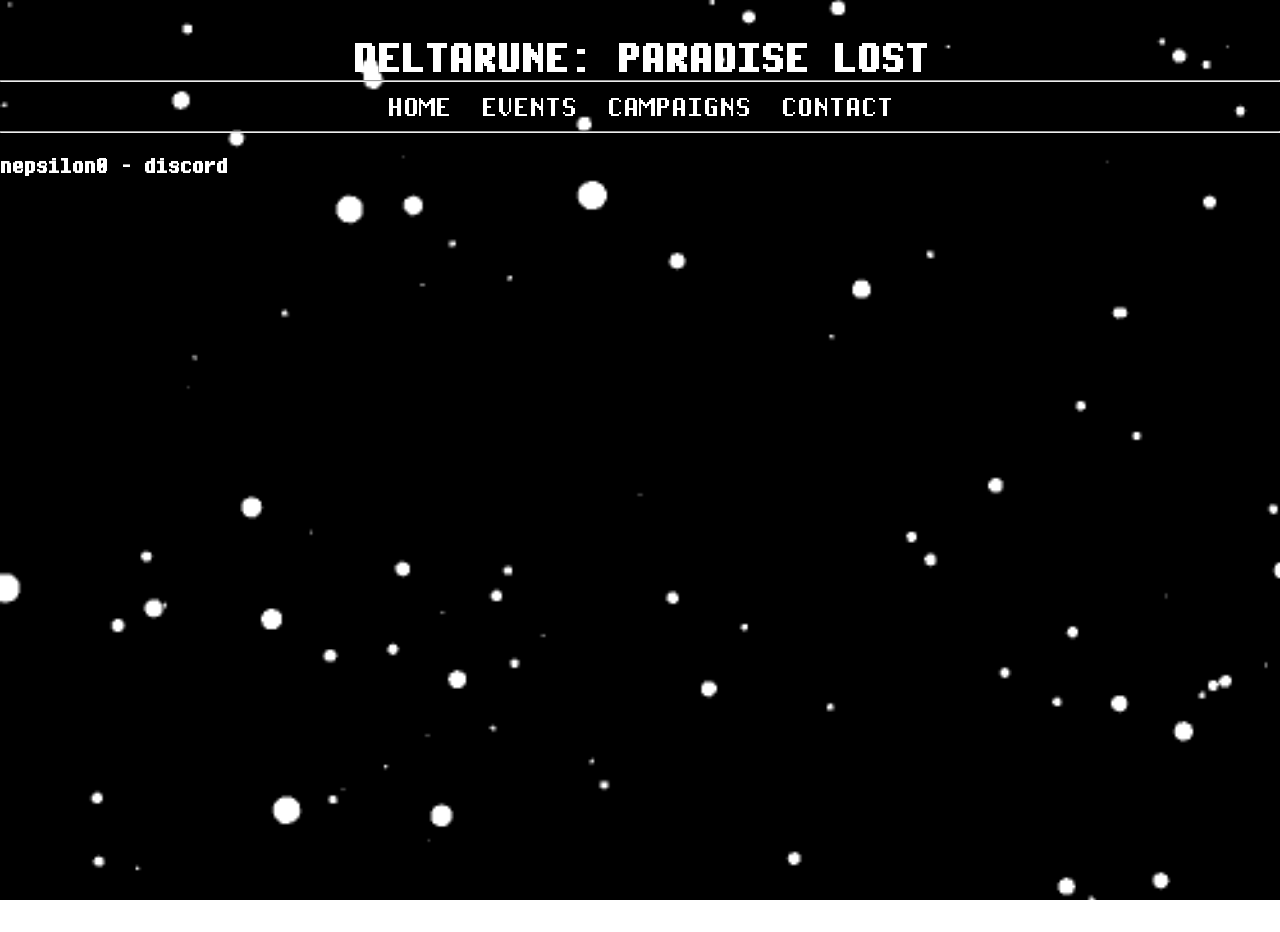
<file: contact.html>
<!DOCTYPE html>

<html>

<head>
	<title> * WELCOME </title>
	<meta charset="utf-8">
	<link rel="stylesheet" href="style.css">
	<link rel="icon" href="paradiselost.jpeg">
</head>

<body>
	<h1 class="title">DELTARUNE: PARADISE LOST</h1>
	<hr>	
	
	<div class="landing">
		<a href="main.html">HOME</a> <a href="events.html">EVENTS </a> <a href="listpage.html">CAMPAIGNS</a> <a href="contact.html">CONTACT</a> </div>
	<hr>
	
	<h2> nepsilon0 - discord </h5>
</body>

</html>
</file>
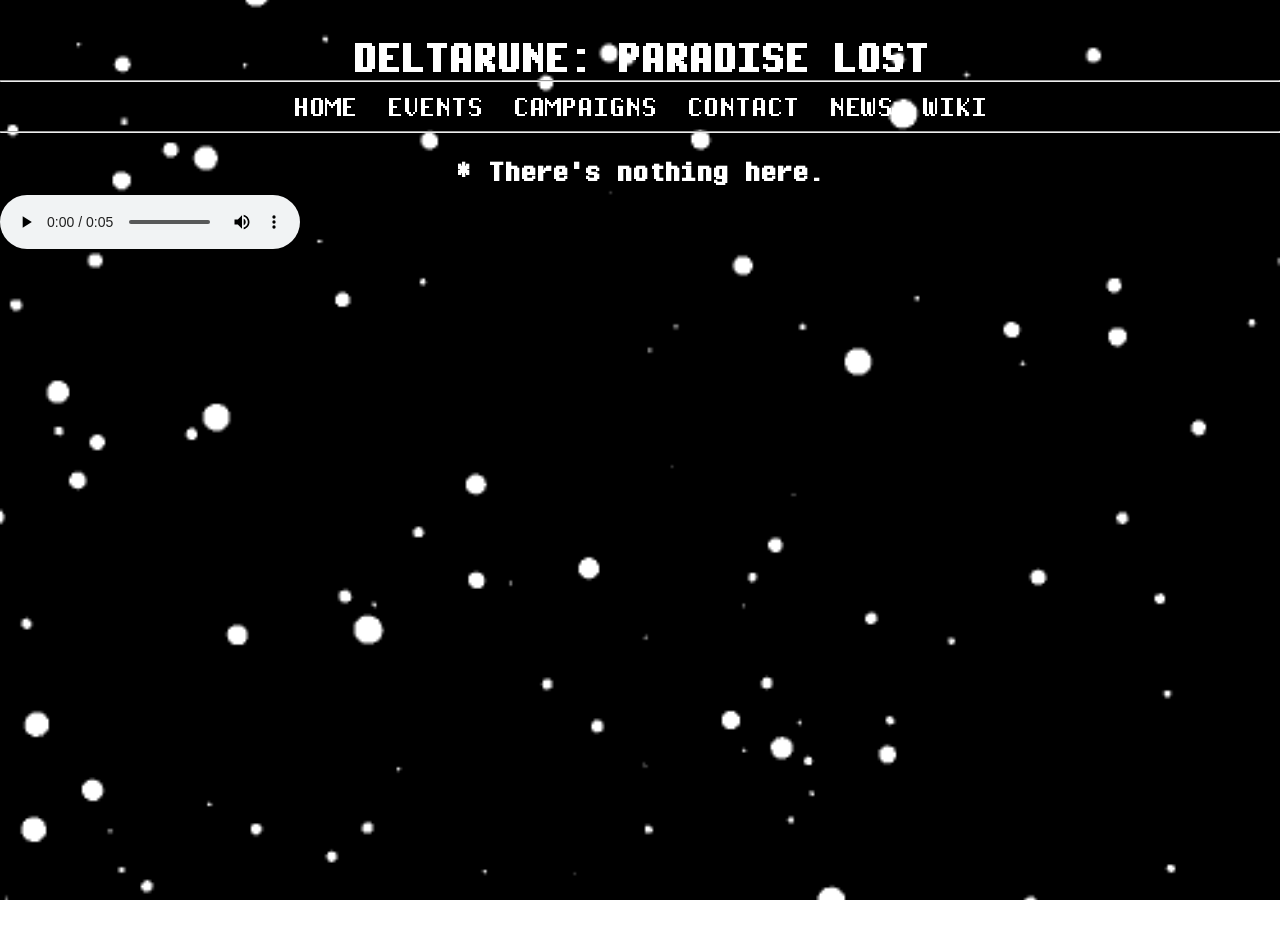
<file: events.html>
<!DOCTYPE html>

<html>

<head>
	<title> * WELCOME </title>
	<meta charset="utf-8">
	<link rel="stylesheet" href="style.css">
	<link rel="icon" href="paradiselost.jpeg">
</head>

<body>
	<h1 class="title">DELTARUNE: PARADISE LOST</h1>
	<hr>	
	
	<div class="landing">
		<a href="index.html">HOME</a> <a href="events.html">EVENTS </a> <a href="listpage.html">CAMPAIGNS</a> <a href="contact.html">CONTACT</a> <a href="news.html">NEWS</a> <a href="wiki_index.html">WIKI</a> </div>
	<hr>
	<h1>* There's nothing here. </h1> <br> <audio src="w.mp3" controls>
</body>

</html>
</file>
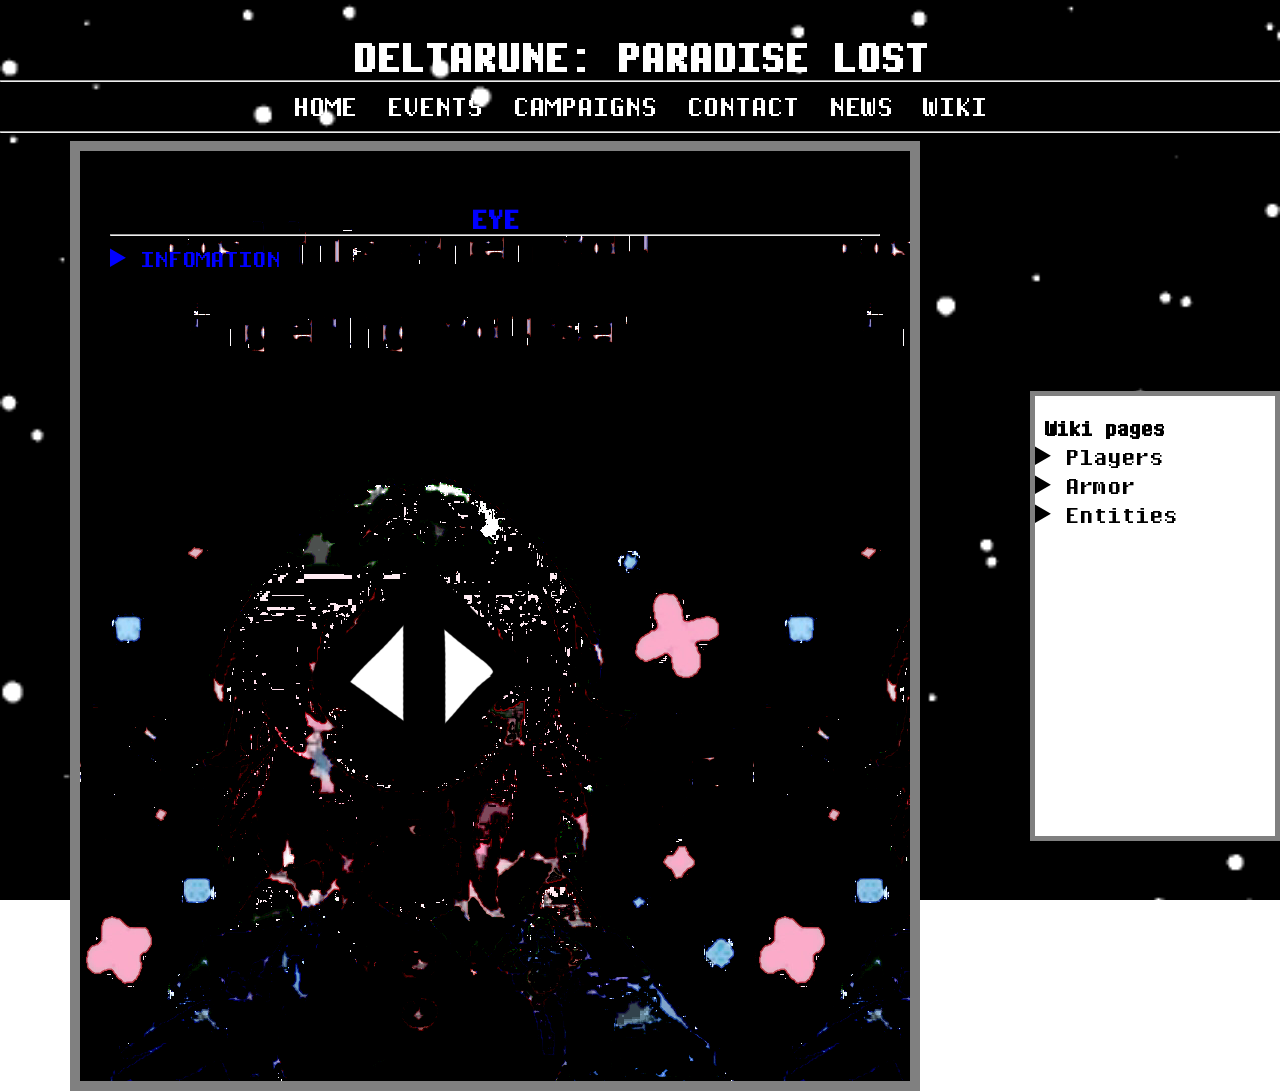
<file: eye.html>
<!DOCTYPE html>

<html>

<head>
	<title> * WELCOME </title>
	<meta charset="utf-8">
	<link rel="stylesheet" href="style.css">
	<link rel="icon" href="paradiselost.jpeg">
</head>

<body>
	<h1 class="title">DELTARUNE: PARADISE LOST</h1>
	<hr>	
	
	<div class="landing">
		<a href="index.html">HOME</a> <a href="events.html">EVENTS </a> <a href="listpage.html">CAMPAIGNS</a> <a href="contact.html">CONTACT</a> <a href="news.html">NEWS</a> <a href="wiki_index.html">WIKI</a> </div>
	<hr>

<div style="display: flex; align-items: center">
	<div class="mainpage" style="background-image: url('eyepage.png')"> <h1 style="color: blue;">EYE</h1> <hr> <details style="color: blue;"> <summary>INFOMATION</summary> <p style="color">THE EYE IS AN ENTITY</p> </details>

 </div> 
	<div class="wikilist"> <h2 style="color: black; margin-left: 10px;">Wiki pages</h2> <details> <summary>Players</summary> <a href="nepsilon0.html" style="color: blue; text-decoration: underline; font-size: 18px;">nepsilon0</a> </details> <details> <summary>Armor</summary> <a href="SEQUELAE.html" style="color: purple; text-decoration: underline; font-size: 18px;">SEQUELAE</a> </details> <details> <summary>Entities</summary> <a href="eye.html" style="color: blue; text-decoration: underline; font-size: 18px;">EYE</a> </details> </div> 

</div>
<body> 

<html>
</file>
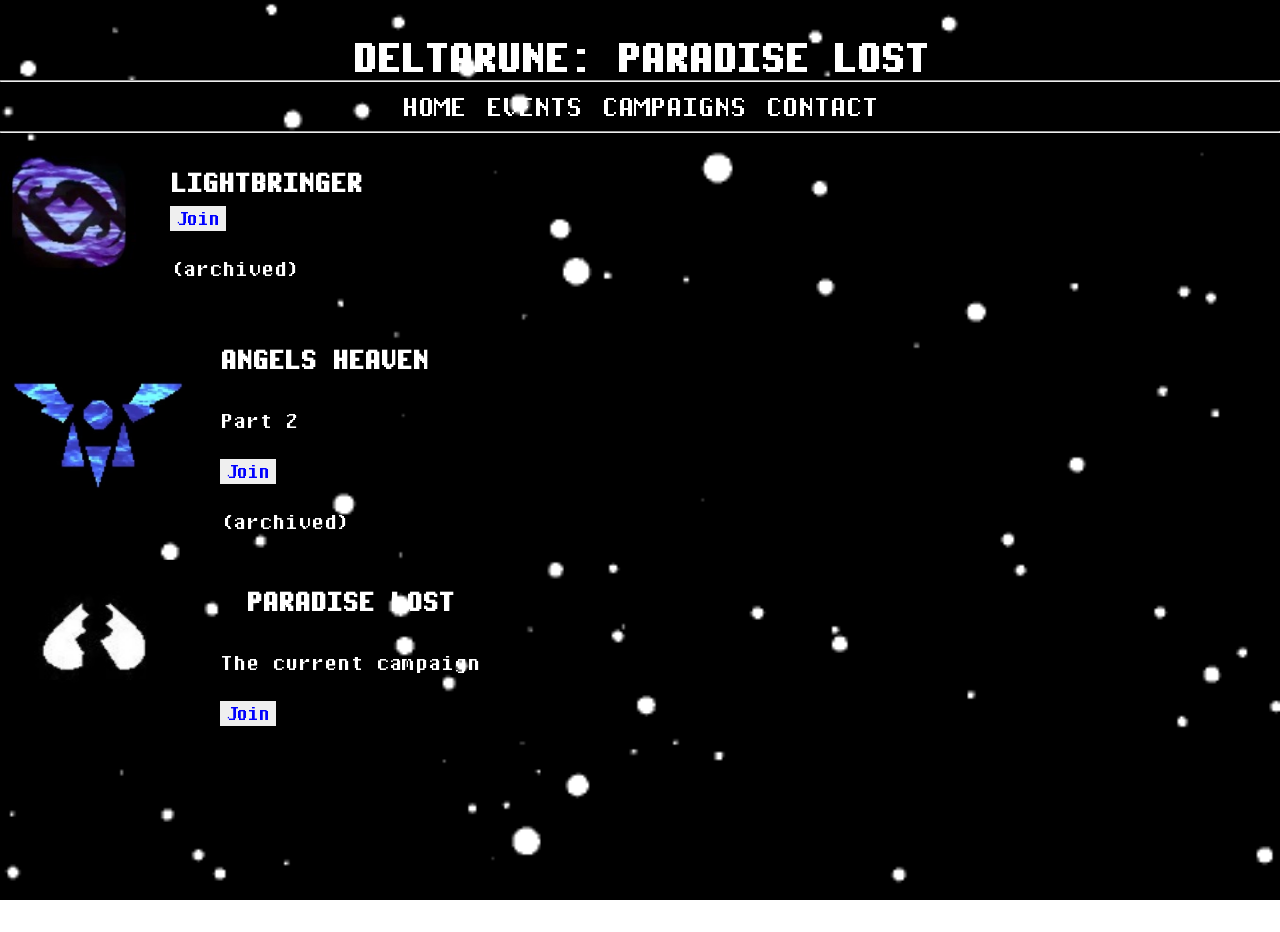
<file: listpage.html>
<!DOCTYPE html>

<html>

<head>
	<title> * WELCOME </title>
	<meta charset="utf-8">
	<link rel="stylesheet" href="style.css">
	<link rel="icon" href="paradiselost.jpeg">
</head>

<body>
	<h1 class="title">DELTARUNE: PARADISE LOST</h1>
	<hr>	
	
	<div class="landing" style="display: flex; align-items: center; gap: 20px;">
		<a href="main.html">HOME</a> <a href="events.html">EVENTS </a> <a href="listpage.html">CAMPAIGNS</a> <a href="contact.html">CONTACT</a> </div>
	<hr>
	
	<div class="lightbringer" style="display: flex; align-items: center; gap: 20px;"> <img src="lightbringer.png" width="150" height="150"> 
	<div> <h1>LIGHTBRINGER</h2> <br> <button type="button" onclick="window.open('https://discord.gg/CYNWV6HBz', '_blank');" style="font-family: Pixel Operator; color: blue; font-size: 22px; border: none; padding 20px  20px;">Join</button> <p>(archived)</p> </div> </div>
	
	
	<div class="angelsheaven" style="display: flex; align-items: center; gap: 20px; margin-top: 10px">
	<img src="angelsheaven.webp" width="200" height="150">
		<div> <h1>ANGELS HEAVEN</h2> <br> <p>Part 2</p> <button type="button" onclick="window.open('https://discord.gg/5kwsuYZYF', '_blank');" style="font-family: Pixel Operator; color: blue; font-size: 22px; border: none; padding 20px 20px;">Join</button> <p>(archived)</p> </div> </div> 
	
		<div class="paradiselost" style="display: flex; align-items: center; gap: 20px;">
	<img src="paradiselost.jpeg" width="200" height="150">
		<div> <h1>PARADISE LOST</h1> <br> <p>The current campaign</p> <button type="button" onclick="window.open('https://discord.gg/EaKXMbHM7', '_blank');" style="font-family: Pixel Operator; color: blue; font-size: 22px; border: none; padding 20px 20px;">Join</button></div> </div> 
</body>

</html>
</file>
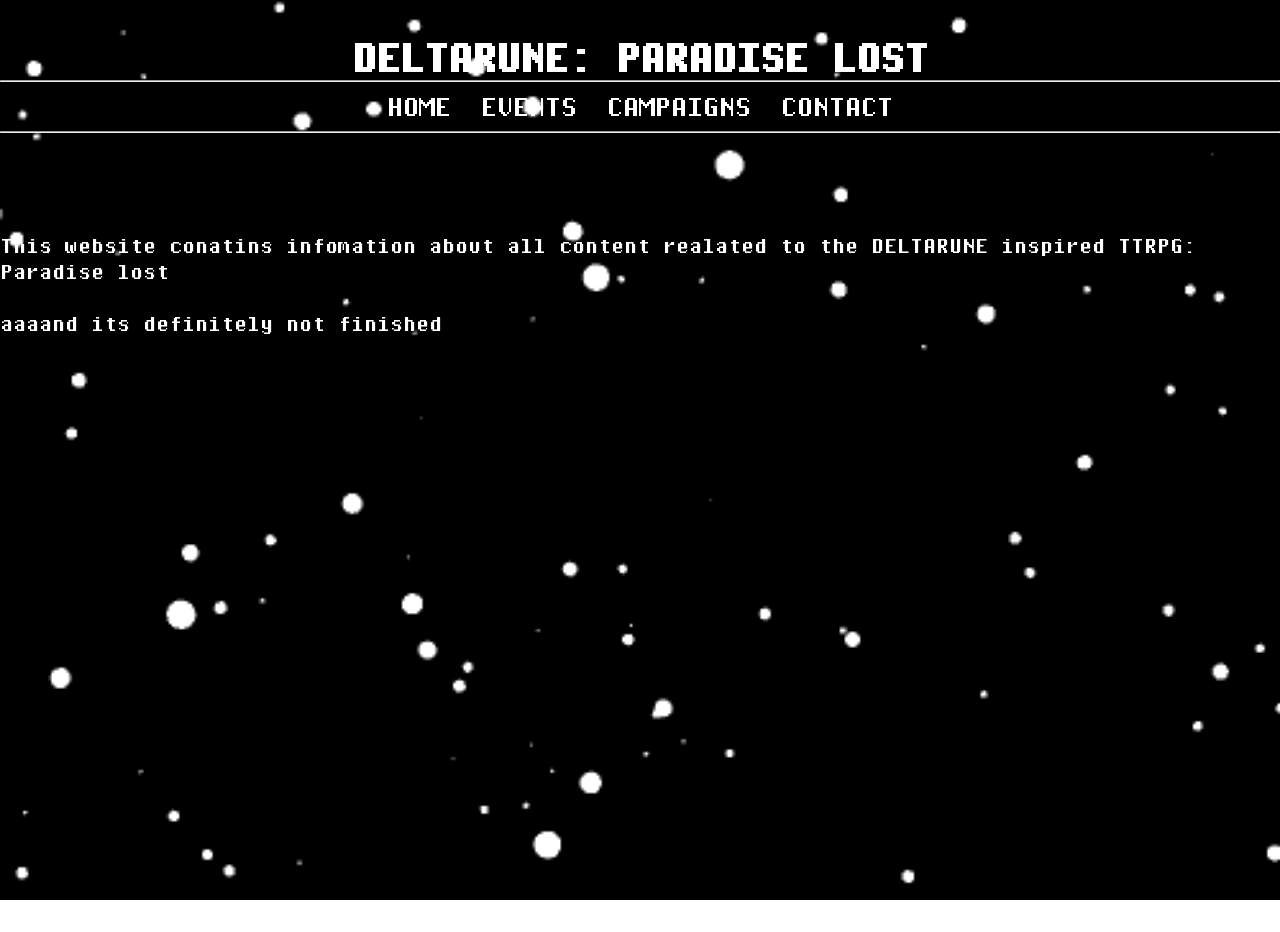
<file: main.html>
<!DOCTYPE html>

<html>

<head>
	<title> * WELCOME </title>
	<meta charset="utf-8">
	<link rel="stylesheet" href="style.css">
	<link rel="icon" href="paradiselost.jpeg">
</head>

<body>
	<h1 class="title">DELTARUNE: PARADISE LOST</h1>
	<hr>	
	
	<div class="landing">
		<a href="main.html">HOME</a> <a href="events.html">EVENTS </a> <a href="listpage.html">CAMPAIGNS</a> <a href="contact.html">CONTACT</a> </div>
	<hr>
	
	<div class="infomation">
		<p>This website conatins infomation about all content realated to the 	DELTARUNE inspired TTRPG: Paradise lost <br> <br> aaaand its definitely not finished</p>
	</div>
	
	
</body>

</html>
</file>
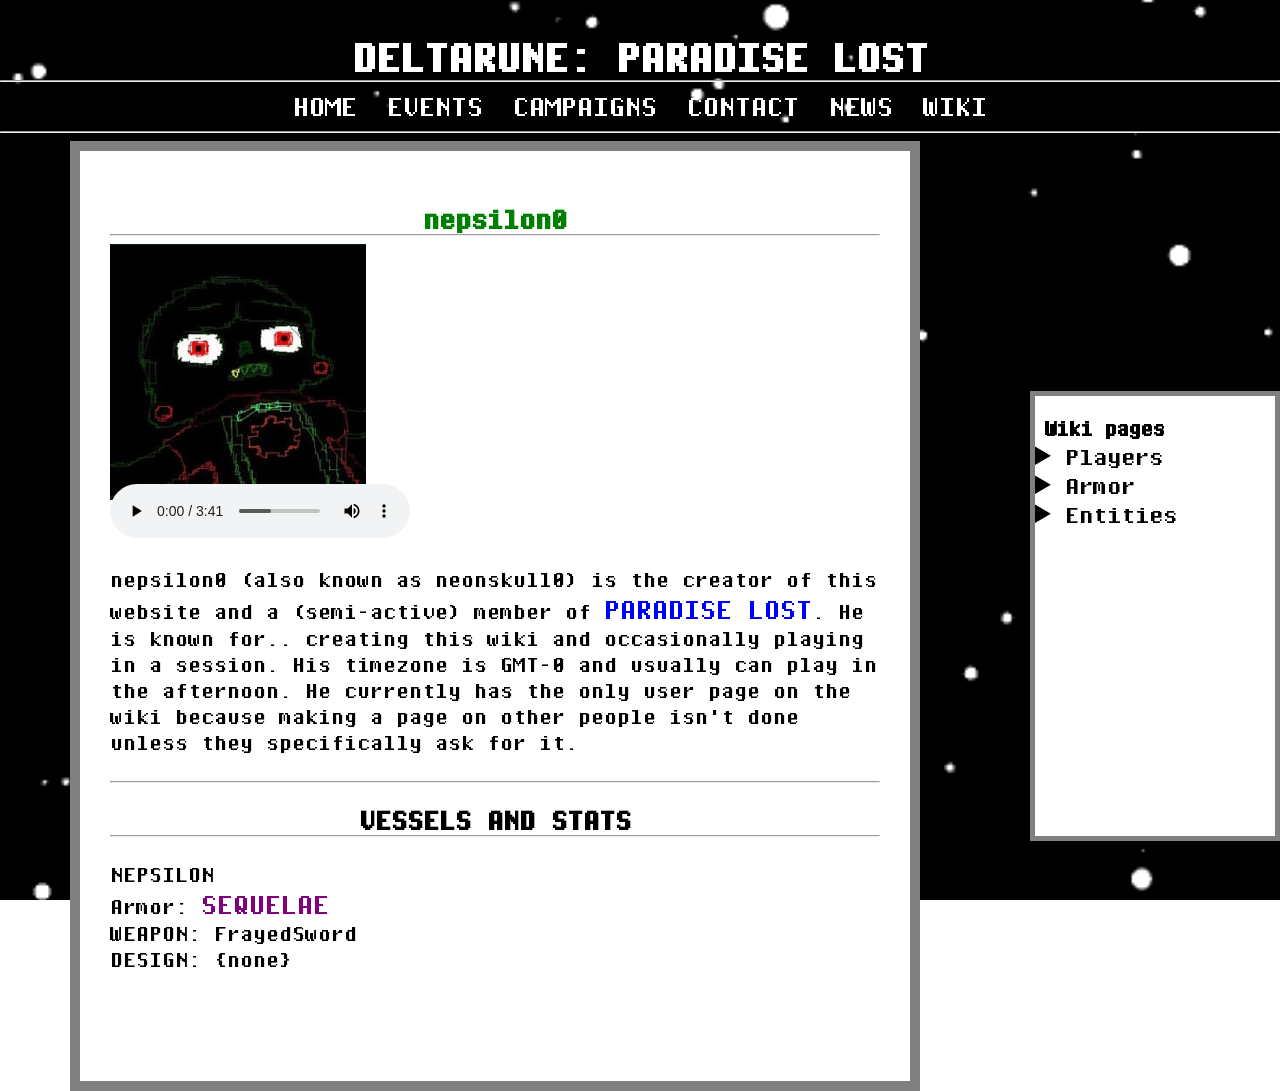
<file: nepsilon0.html>
<!DOCTYPE html>

<html>

<head>
	<title> * WELCOME </title>
	<meta charset="utf-8">
	<link rel="stylesheet" href="style.css">
	<link rel="icon" href="paradiselost.jpeg">
</head>

<body>
	<h1 class="title">DELTARUNE: PARADISE LOST</h1>
	<hr>	
	
	<div class="landing">
		<a href="index.html">HOME</a> <a href="events.html">EVENTS </a> <a href="listpage.html">CAMPAIGNS</a> <a href="contact.html">CONTACT</a> <a href="news.html">NEWS</a> <a href="wiki_index.html">WIKI</a> </div>
	<hr>
<div style="display: flex; align-items: center">
<div class="mainpage"> <h1 style="color: green;">nepsilon0</h1> <hr> <img src="caliborn.png" style="margin-bottom: -20px;"> <div> <audio src="calibornsong.mp3" controls></div> <p>nepsilon0 (also known as neonskull0) is the creator of this website and a (semi-active) member of <a href="paradiselost.html" style="color: blue;">PARADISE LOST</a>. He is known for.. creating this wiki and occasionally playing in a session. His timezone is GMT-0 and usually can play in the afternoon. He currently has the only user page on the wiki because making a page on other people isn't done unless they specifically ask for it. </p> <hr> <h1>VESSELS AND STATS</h1> <hr> <p>NEPSILON <br> Armor: <a href="sequelae" style="color: purple;">SEQUELAE</a> <br> WEAPON: FrayedSword <br> DESIGN: {none} </p> </div> 
	<div class="wikilist"> <h2 style="color: black; margin-left: 10px;">Wiki pages</h2> <details> <summary>Players</summary> <a href="nepsilon0.html" style="color: green; text-decoration: underline; font-size: 18px;">nepsilon0</a> </details> <details> <summary>Armor</summary> <a href="SEQUELAE.html" style="color: purple; text-decoration: underline; font-size: 18px;">SEQUELAE</a> </details> <details> <summary>Entities</summary> <a href="eye.html" style="color: blue; text-decoration: underline; font-size: 18px;">EYE</a> </details> </div> 

</div>
<body> 

<html>
</file>
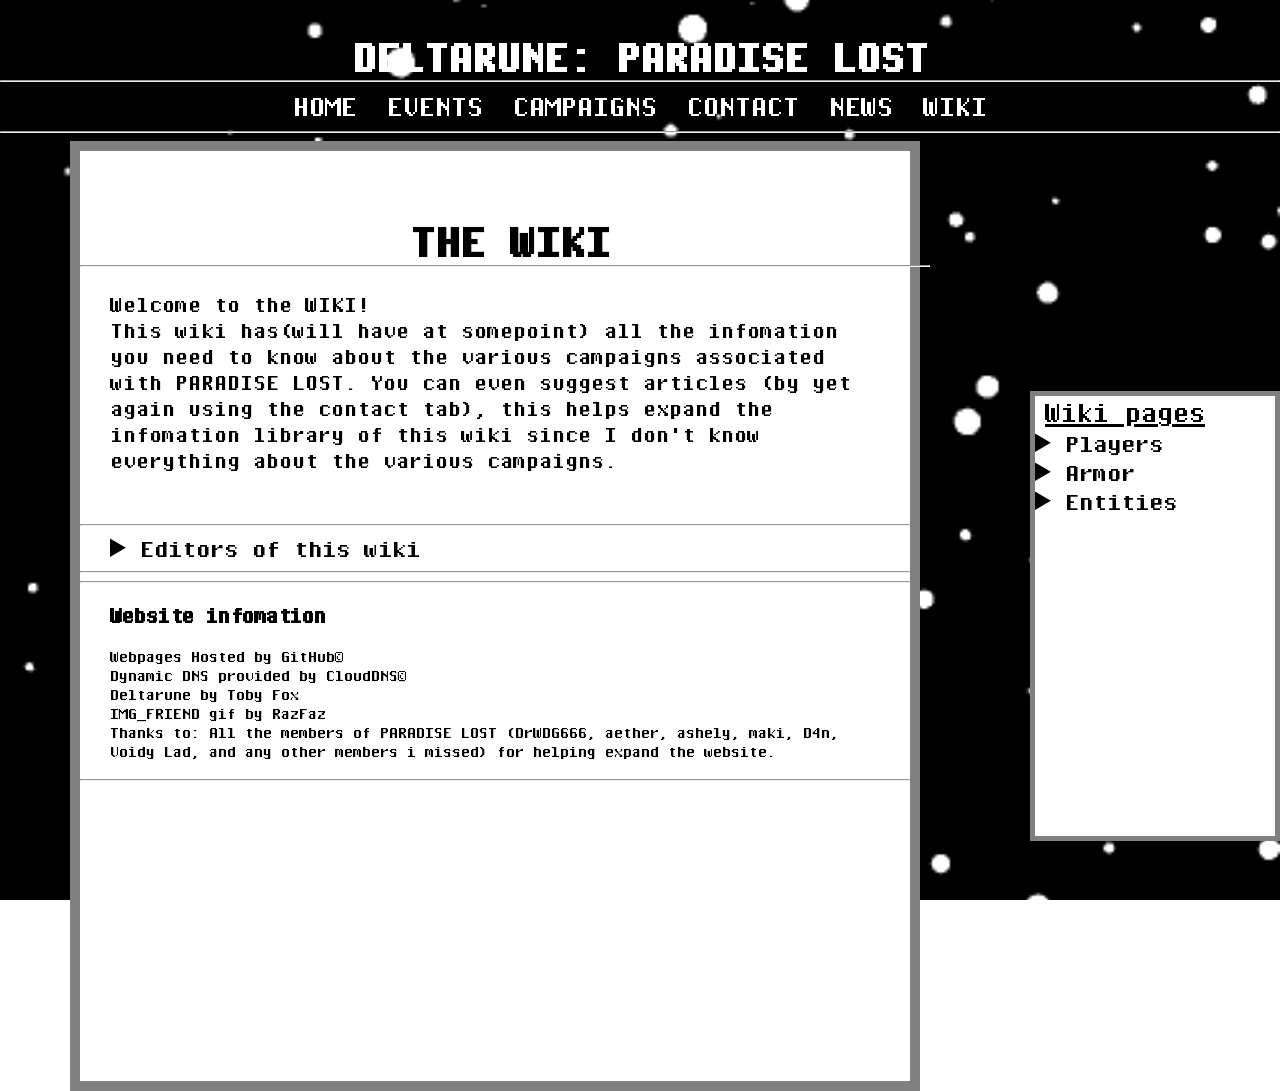
<file: wiki_index.html>
<!DOCTYPE html>

<html>

<head>
	<title> * WELCOME </title>
	<meta charset="utf-8">
	<link rel="stylesheet" href="style.css">
	<link rel="icon" href="paradiselost.jpeg">
</head>

<body>
	<h1 class="title">DELTARUNE: PARADISE LOST</h1>
	<hr>	
	
	<div class="landing">
		<a href="index.html">HOME</a> <a href="events.html">EVENTS </a> <a href="listpage.html">CAMPAIGNS</a> <a href="contact.html">CONTACT</a> <a href="news.html">NEWS</a> <a href="wiki_index.html">WIKI</a> </div>
	<hr> 
	
	
<div style="display: flex; align-items: center">

	
		<div class="mainpage">  <h1 style="margin-left: 30px; font-size: 50px; margin-top: -20; text-align: center;">THE WIKI</h1> <hr style="margin-left: -30px; margin-right: -50px;">  <p>Welcome to the WIKI! <br> This wiki has(will have at somepoint) all the infomation you need to know about the various campaigns associated with PARADISE LOST. You can even suggest articles (by yet again using the contact tab), this helps expand the infomation library of this wiki since I don't know everything about the various campaigns.</p> <br> <hr style="margin-left: -30px; margin-right: -30px;"> <details> <summary>Editors of this wiki</summary> <p>The editors of this wiki consist of.. entirely me.. I haven't (and probably never will) add a backend server to this site which lets other people edit it. But you CAN become an editor by sending me text you have written for an article, for which I can then add you to this list I have made which will be useful when there is actually another editor. <br> <br> Current editors are: <br> <br> <a href="nepsilon0.html" style="color: green; text-decoration: underline; font-size: 28px;">nepsilon0</a> </p> </details> <hr style="margin-left: -30px; margin-right: -30px;">  <hr style="margin-left: -30px; margin-right: -30px;"> <h2>Website infomation</h2> <p style="font-size: 18px;">Webpages Hosted by GitHub© <br> Dynamic DNS provided by CloudDNS© <br> Deltarune by Toby Fox <br> IMG_FRIEND gif by RazFaz <br> Thanks to: All the members of PARADISE LOST (DrWDG666, aether, ashely, maki, D4n, Voidy Lad, and any other members i missed) for helping expand the website. </p> <hr style="margin-left: -30px; margin-right: -30px;"> <p style="font-size: 20px;"> 
		</div> 
		<div class="wikilist"> <a href="wiki_index.html" style="color: black; margin-left: 10px; text-decoration: underline;">Wiki pages</a> <details> <summary>Players</summary> <a href="nepsilon0.html" style="color: green; text-decoration: underline; font-size: 18px;">nepsilon0</a> </details> <details> <summary>Armor</summary> <a href="SEQUELAE.html" style="color: purple; text-decoration: underline; font-size: 18px;">SEQUELAE</a> </details> <details> <summary>Entities</summary> <a href="eye.html" style="color: blue; text-decoration: underline; font-size: 18px;">EYE</a> </details></div> </div>
		 
</div> 
</body> 

</html>
</file>
<file: style.css>
@font-face {
	font-family: "Pixel Operator";
	src: url('PixelOperatorMonoHB.ttf') format("truetype");
	font-weight: normal;
	font-style: normal; 
}

html, body {
	color: white;
	background-image: url('backgroundmain.gif');
	background-image: no-repeat;
	background-position: center;
	background-size: cover; 
	background-attachment: fixed;
	font-family: "Pixel Operator", "Courier New", monospace;
	-webkit-font-smoothing: none;
   -moz-osx-font-smoothing: grayscale;
   font-smooth: never;
   text-rendering: optimizeSpeed; 
	margin: 0; 
	padding: 0; 
	min-height: 100vh;
	
}

.title {
	font-size: 48px;
	text-align: center;
}

.landing {
	display: flex; 
	justify-content: center;
	gap: 30px;
	font-size: 48px
	text-color: white;
	
}

a {
	text-decoration: none;
	text-color: white;
	color: white;
	font-size: 32px;
}

a:hover {
	text-decoration: underline
}

img {
	position: right;	
	margin-bottom: 20px;
}

.angelsheaven {
	position: center;
}

h2 {
	margin-bottom: 0px;
	position: center;

}

.infomation {
	margin-top: 100px;
	font-size: 25px;
}

.news {
	width: 450px;
	height: 650px;
	border: 5px solid white; 
	padding: 20px;
	background-color: black;
	border-spacing: 20px;
	
}



.enter {
	margin-left: 260px;
}

.mainpage, eyepage {
	border: 10px solid grey; 
	padding: 30px; 
	width: 850px; 
	height: 950px;
	background-color: white;
	color: black;
	border-spacing: 20px;
	margin-left: 70px;
	box-sizing: border-box; 
}

h1 {
	text-align: center; 
	margin-bottom: -10px;
}

p {
	font-size: 25px;
}

.wikilist {
	border: 5px solid grey; 
	width: 250px; 
	height: 450px; 
	background-color: white; 
	border-spacing: 20px; 
	margin-left: auto;
	box-sizing: border-box; 
	
} 

details {
	color: black;
}

eyepage {
	background-image: url('eyepage.png')
}

summary {
	font-size: 28px;
}
</file>
